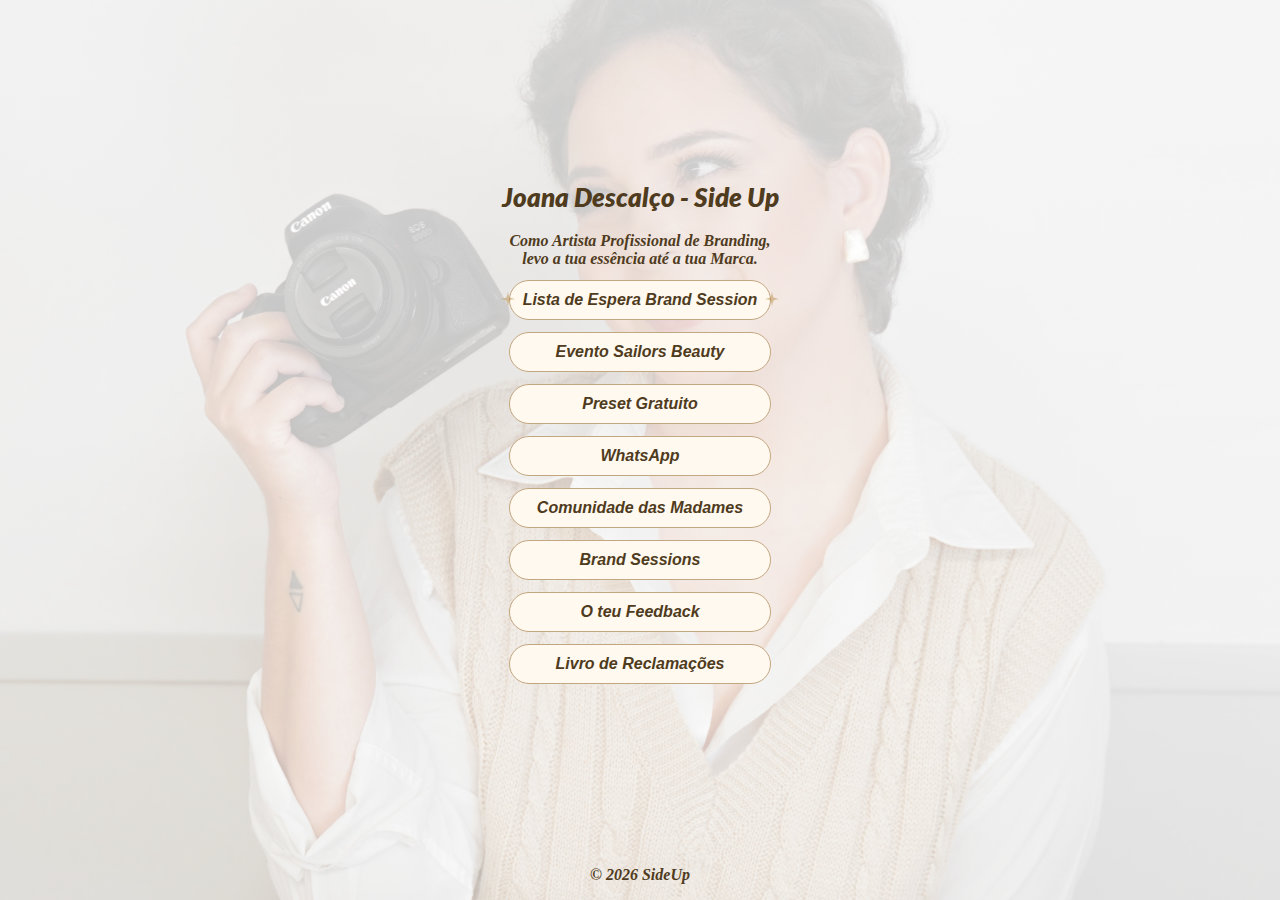
<file: index.html>
<!DOCTYPE html>
<html lang="pt-pt">

<head>
    <meta charset="UTF-8">
    <meta name="description" content="lang page">
    <meta name="viewport" content="width=device-width, initial-scale=1.0">
    <title>Joana - SIDE UP</title>
    <link rel="stylesheet" href="style.css">
    <link rel="stylesheet" href="media-query.css">
    <link rel="preconnect" href="https://fonts.googleapis.com">
    <link rel="preconnect" href="https://fonts.gstatic.com" crossorigin>
    <link href="https://fonts.googleapis.com/css2?family=Lato:ital,wght@0,100;0,300;0,400;0,700;0,900;1,100;1,300;1,400;1,700;1,900&display=swap" rel="stylesheet">
</head>

<body>
    <main>
        <div id="container">
            <h1 class="titulo">Joana Descalço - Side Up</h1>
            <div><span class="texto">Como Artista Profissional de Branding,<br>levo a tua essência até a tua Marca.</span></div>
            <div class="itens star"><a href="https://docs.google.com/forms/d/e/1FAIpQLScdVZ--f1lCKzen16j_d01MQ6jGxpdViW2_Nod4-ZqkgIZD1w/closedform" target="_blank">Lista de Espera Brand Session</a></div>
            <div class="itens"><a href="https://docs.google.com/forms/d/e/1FAIpQLSfKsrKfU7ghcx-VM9G8sTWKtLIlsPZVD0zwmfvuKv4hHGGZqQ/viewform?usp=pp_url" target="_blank">Evento Sailors Beauty</a></div>
            <div class="itens"><a href="https://sideupresetmadamelorena.my.canva.site/presetmadamelorenasideup" target="_blank">Preset Gratuito</a></div>
            <div class="itens"><a href="https://wa.me/message/RTNMQR4F34G3I1" target="_blank">WhatsApp</a></div>
            <div class="itens"><a href="https://chat.whatsapp.com/EWqqczos9FX9vysfoPf6Js" target="_blank">Comunidade das Madames</a></div>
            <div class="itens"><a href="https://www.pinterest.pt/joanasideup/brand-sessions/?invite_code=ed39e54ecd224437b647b488b82791b8&sender=1004021448085408732" target="_blank">Brand Sessions</a></div>
            <div class="itens"><a href="https://docs.google.com/forms/d/e/1FAIpQLSeuD6ZWNCQ0PXphHAFjp4rC9iaSkHiAaenIenBGUsl4YuUvtA/viewform" target="_blank">O teu Feedback</a></div>
            <div class="itens"><a href="https://livroreclamacoes.pt/Inicio/" target="_blank">Livro de Reclamações</a></div>
        </div>
        <footer>&#169 <span id="anoAtual"></span> SideUp</footer>
    </main>
    <script>
        const data = new Date()
        var ano = document.getElementById('anoAtual').innerHTML = data.getFullYear()
    </script>
</body>

</html>
</file>
<file: style.css>
* {
  margin: 0;
  padding: 0;
}
:root {
  --body-bg-color: #ddccac;
  --font-color: #4f3b1d;
  --div-bg-color: #fff9ef;
  --border-color: #c3a780;
  --color-div-hover: #b5863e76;
}
body {
  color: var(--font-color);
  font-weight: bolder;
  font-style: italic;
  background-color: var(--body-bg-color);
  background: linear-gradient(
      rgba(255, 255, 255, 0.815),
      rgba(255, 255, 255, 0.685)
    ),
    url(img/img-back-small.jpg);
  background-position: center center;
  background-repeat: no-repeat;
  background-size: cover;
  background-attachment: fixed;
}
h1 {
  font-family: "Lato", sans-serif;
  font-weight: 800;
  font-style: italic;
  font-size: 1.6rem;
  margin-bottom: 20px;
  animation: titulo 1.7s;
}
span.texto {
  animation: animado-txt 1s;
}
@keyframes titulo {
  from {
    font-size: 0rem;
  }
  to {
    font-size: 1.6rem;
  }
}
@keyframes animado-txt {
  from {
    font-size: 0;
  }
  to {
    font-size: 1rem;
  }
}
@keyframes itens {
  from {
    width: 0%;
    font-size: 0rem;
  }
  to {
    width: 80%;
    font-size: 1rem;
  }
}
p {
  margin: auto;
  word-wrap: break-word;
}
main {
  display: flex;
  width: 100vw;
  min-height: 100vh;
  text-align: center;
  justify-content: center;
  flex-direction: column;
}
div#container {
  min-width: 350px;
  max-width: 700px;
  margin: auto;
  border-radius: 5px;
}
div#container > div.itens {
  margin: auto;
  margin-top: 12px;
  border: 1px solid var(--border-color);
  border-radius: 25px;
  max-width: 75%;
  box-sizing: border-box;
  font-family: sans-serif;
  transition: transform 0.2s ease-in-out;
  transition: box-shadow 1s ease-in-out;
  height: 40px;
  text-align: center;
  background-color: var(--div-bg-color);
  animation: itens 1s;
}
div.itens {
  position: relative;
}
div.star::before {
  content: url(star.svg);
  position: absolute;
  top: 3px;
  left: 95%;
}
div.star::after {
  content: url(star.svg);
  position: absolute;
  top: 3px;
  right: 95%;
}
div#container > div.itens:hover {
  border: 2px solid var(--color-div-hover);
}
div#container div a {
  text-decoration: none;
  color: var(--font-color);
  display: block;
  padding: 10px;
}
div#container div.tens:hover {
  cursor: pointer;
  transform: scale(1.05);
}
footer {
  width: 100%;
  text-align: center;
  margin-bottom: 1rem;
}
</file>
<file: media-query.css>
@charset "UTF-8";

/* Typical Device Breakpoints
-----------------------------

Pequenas telas: até 600px
Celular: de 600px até 768px
Tablet: 768px até 992px
Desktop: 992px até 1200px
Grandes telas: acima de 1200px
*/
</file>
